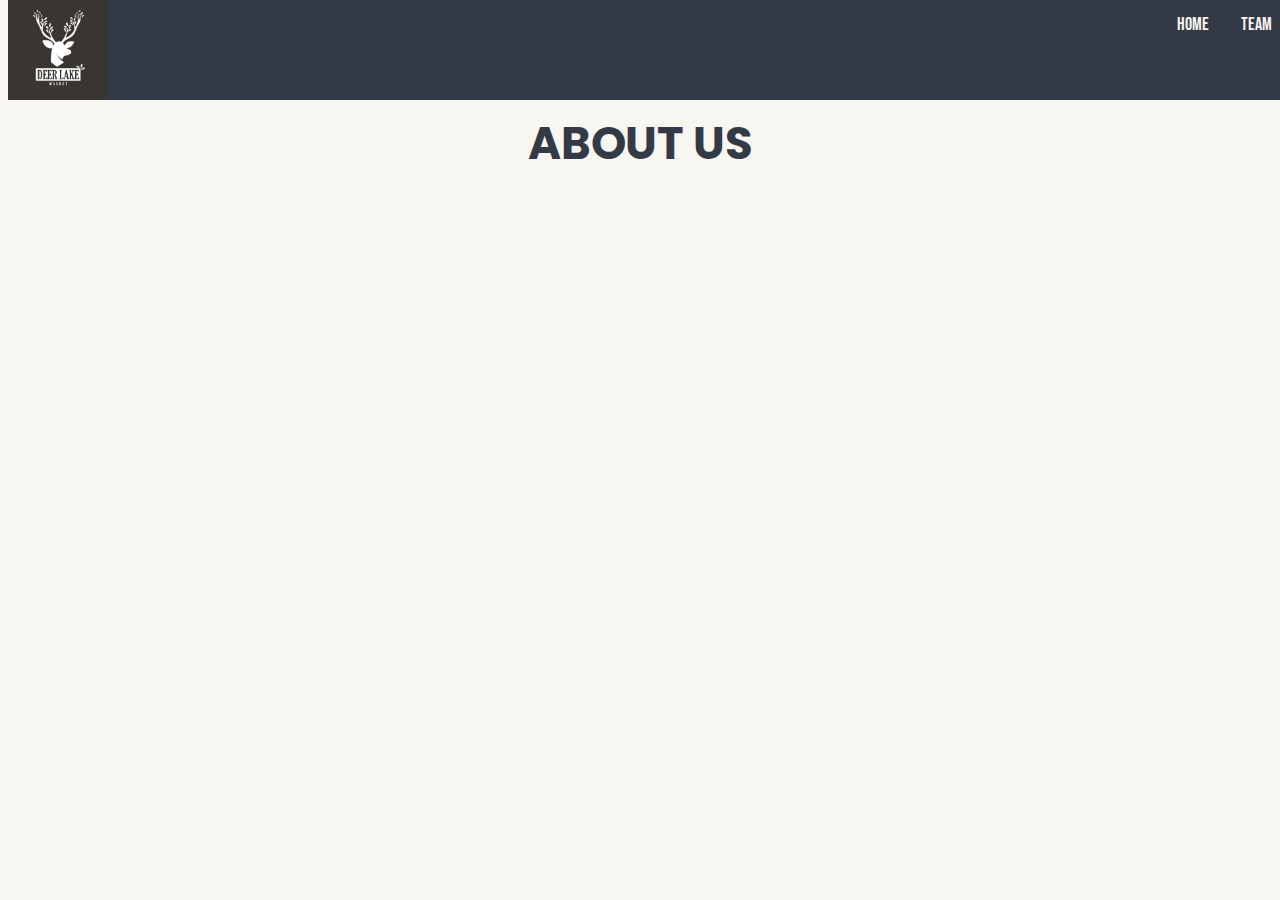
<file: html/about.html>
<!DOCTYPE html>
<html>
  <head>
    <meta charset="utf-8">
    <link href="../styles/style.css" rel="stylesheet">
    <title>About Us</title>
    <link href="https://fonts.googleapis.com/css?family=Open+Sans" rel="stylesheet"></link>
    <link href="https://fonts.googleapis.com/css?family=Poppins" rel="stylesheet"></link>
    <link href="https://fonts.googleapis.com/css?family=Bebas+Neue" rel="stylesheet"></link>
    <link href="https://fonts.googleapis.com/css?family=Hammersmith+One" rel="stylesheet"></link>  </head>
  <body>
    <div id="navbar">
      <img src="../images/dlm_logo_white.jpg" width="100" height="100" alt="">
      <!-- <a href="about.html">About Us</a> -->
      <a href="team.html">Team</a>
      <a href="index.html">Home</a>
    </div>

    <div id="secondaryWelcome">
      <h1>ABOUT US</h1>

    </div>
  </body>
</html>
</file>
<file: styles/style.css>
html {
  font-size: 18px;
  font-family: "Poppins", sans-serif;
  background-color: #F8F6F1;
}

#navbar {
  position: fixed;
  top: 0;
  width: 100%;
  height: 100px;
  margin: 0 0 40px 0;
  background-color: #343a45;
}

#navbar a { /*All the links in the Navbar*/
  font-size: 18px;
  font-family: "Bebas Neue";
  color: #F8F6F1;
  float: right;
  display: block;
  text-align: center;
  padding: 14px 16px;
  text-decoration: none;
}

#navbar a:hover { /*When hovering over an option in the Navbar*/
  background: #ddd;
  color: black;
}

#navbar img {
  float: left;
}


#welcome {
  background-color: #e9ecef;
  text-align: center;
  margin: auto;
  padding: 10px 10px 10px 10px;
  float: center;
  /*width: 90%;*/
}

#welcome h1 {
  font-size: 45px;
  color: #343a45;
  font-family: "Hammersmith One";
}

#welcome p {
  font-size: 18px;
  text-align: justify;
  color: #343a45;
}

#secondaryWelcome h1 {
  text-align: center;
  padding: 10px 10px 10px 10px;
  font-size: 45px;
  color: #343a45;
  margin-top: 100px;
}

#eventsBody {
  padding: 20px 20px 20px 20px;
  text-align: center;
}

/* Float four columns side by side */
.column {
  float: left;
  width: 23%;
  padding: 0 10px 15px 10px;
}


/* Remove extra left and right margins, due to padding in columns */
.row {margin: 0 -5px;}

/* Clear floats after the columns */
.row:after {
  content: "";
  display: table;
  clear: both;
}

/* Style the counter cards */
.card {
  box-shadow: 0 4px 8px 0 rgba(0, 0, 0, 0.2);
  padding: 16px;
  text-align: center;
  background-color: #f1f1f1;
}

/*Responsive columns - one column layout (vertical) on small screens*/
@media screen and (max-width: 600px) {
  .column {
    width: 100%;
    display: block;
    margin-bottom: 20px;
  }
}

body {
  margin-top: 70px;
}

/* ----------- Drropdown Content ----------------- */
ul {
  list-style-type: none;
  margin: 0;
  padding: 0;
  overflow: hidden;
  background-color: #333;
}

li {
  float: right;
}

li a, .dropbtn {
  display: inline-block;
  color: white;
  text-align: center;
  padding: 14px 16px;
  text-decoration: none;
}

li a:hover, .dropdown:hover .dropbtn {
  background-color: red;
}

li.dropdown {
  display: inline-block;
}

.dropdown-content {
  display: none;
  position: absolute;
  background-color: #f9f9f9;
  min-width: 160px;
  box-shadow: 0px 8px 16px 0px rgba(0,0,0,0.2);
  z-index: 1;
}

.dropdown-content a {
  color: black;
  padding: 12px 16px;
  text-decoration: none;
  display: block;
  text-align: right;
}

.dropdown-content a:hover {background-color: #f1f1f1;}

.dropdown:hover .dropdown-content {
  display: block;
}
/* ----------- Drropdown Content ----------------- */
</file>
